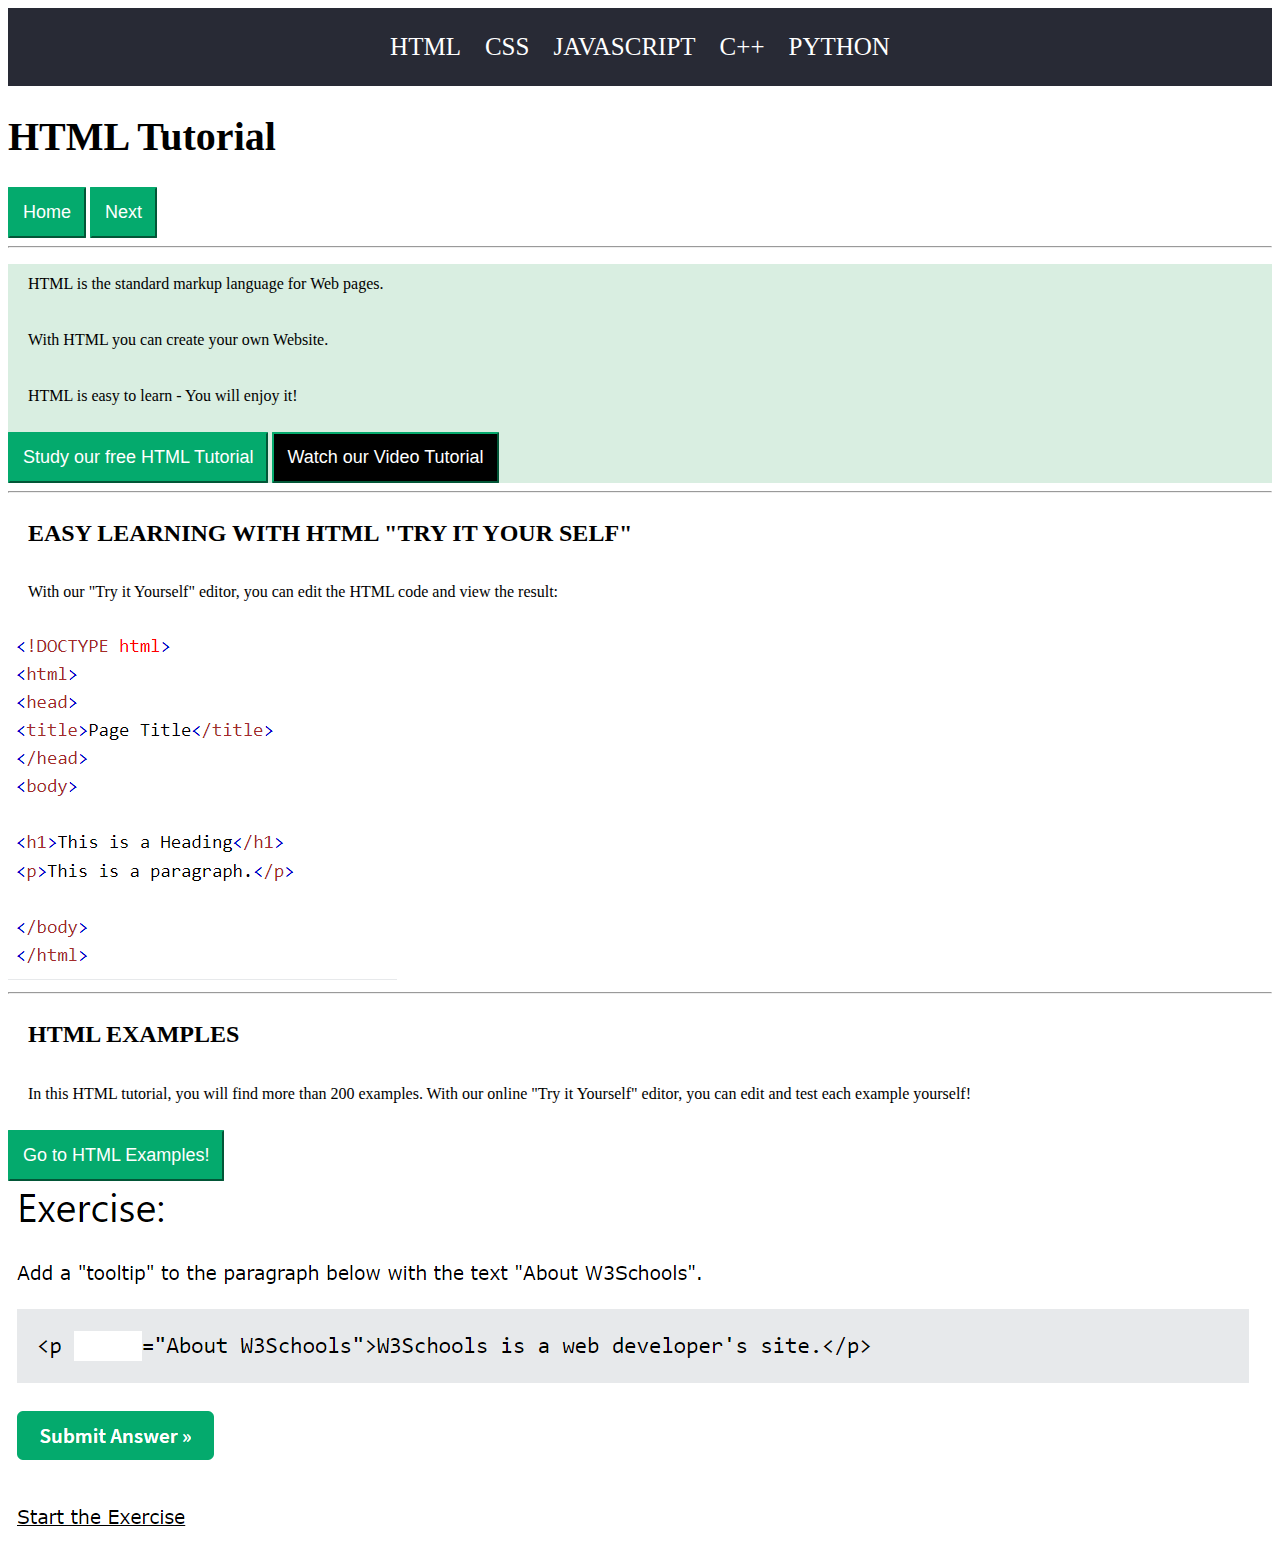
<file: index.html>
<!DOCTYPE html>
<html lang="en">

<head>
    <meta charset="UTF-8">
    <meta name="viewport" content="width=device-width, initial-scale=1.0">
    <title>lesson 4</title>
    <link rel="stylesheet" href="css/main.css">
</head>

<body>
    <div class="">
        <div class="navigation-section center">
            <a class="navigation" href="#">Html</a>
            <a class="navigation" href="pages/css.html">Css</a>
            <a class="navigation" href="pages/js.html">Javascript</a>
            <a class="navigation" href="pages/c.html">C++</a>
            <a class="navigation" href="pages/python.html">Python</a>
        </div>
        <div>
            <h1 class="main-heading">
                HTML Tutorial
            </h1>
            <button class="button-home">
                <a class="btn-link" href="#">Home</a>
            </button>
            <button class="button-home">
                <a class="btn-link" href="pages/css.html">Next</a>
            </button>
        </div>
        <hr>
        <div class="section-1">
            <p class="paragraph-html">
                HTML is the standard markup language for Web pages.
            </p>
            <p class="paragraph-html">
                With HTML you can create your own Website.
            </p>
            <p class="paragraph-html">
                HTML is easy to learn - You will enjoy it!
            </p>
            <button class="button-home">
                <a class="btn-link" href="https://mohirdev.uz/kurslar/htmlda-dasturlash/" target="_blank">Study our free
                    HTML
                    Tutorial</a>
            </button>
            <button class="button-home btn-black">
                <a target="_blank" class="btn-link"
                    href="https://www.youtube.com/watch?v=9dUhZq9dkHM&list=PLpDyZ4xZcDg_aAzP6pDD1PRsYCSdheveS">Watch our
                    Video Tutorial</a>
            </button>
        </div>
        <hr>
        <div class="section-2">
            <h2 class="second-heading">
                Easy learning with html "try it your self"
            </h2>
            <p class="paragraph-html">
                With our "Try it Yourself" editor, you can edit the HTML code and view the result:
            </p>
            <img src="images/html/picture-1.png" alt="HTML">
        </div>
        <hr>
        <div class="section-3">
            <h2 class="second-heading">
                html examples
            </h2>
            <p class="paragraph-html">
                In this HTML tutorial, you will find more than 200 examples. With our online "Try it Yourself" editor,
                you can edit and
                test each example yourself!
            </p>
            <div>
                <button class="button-home">
                    <a class="btn-link" href="https://www.w3schools.com/html/html_examples.asp" target="_blank">Go to
                        HTML Examples!</a>
                </button>
            </div>
            <img src="images/html/picture-2.png" alt="HTML">
        </div>
    </div>
</body>

</html>
</file>
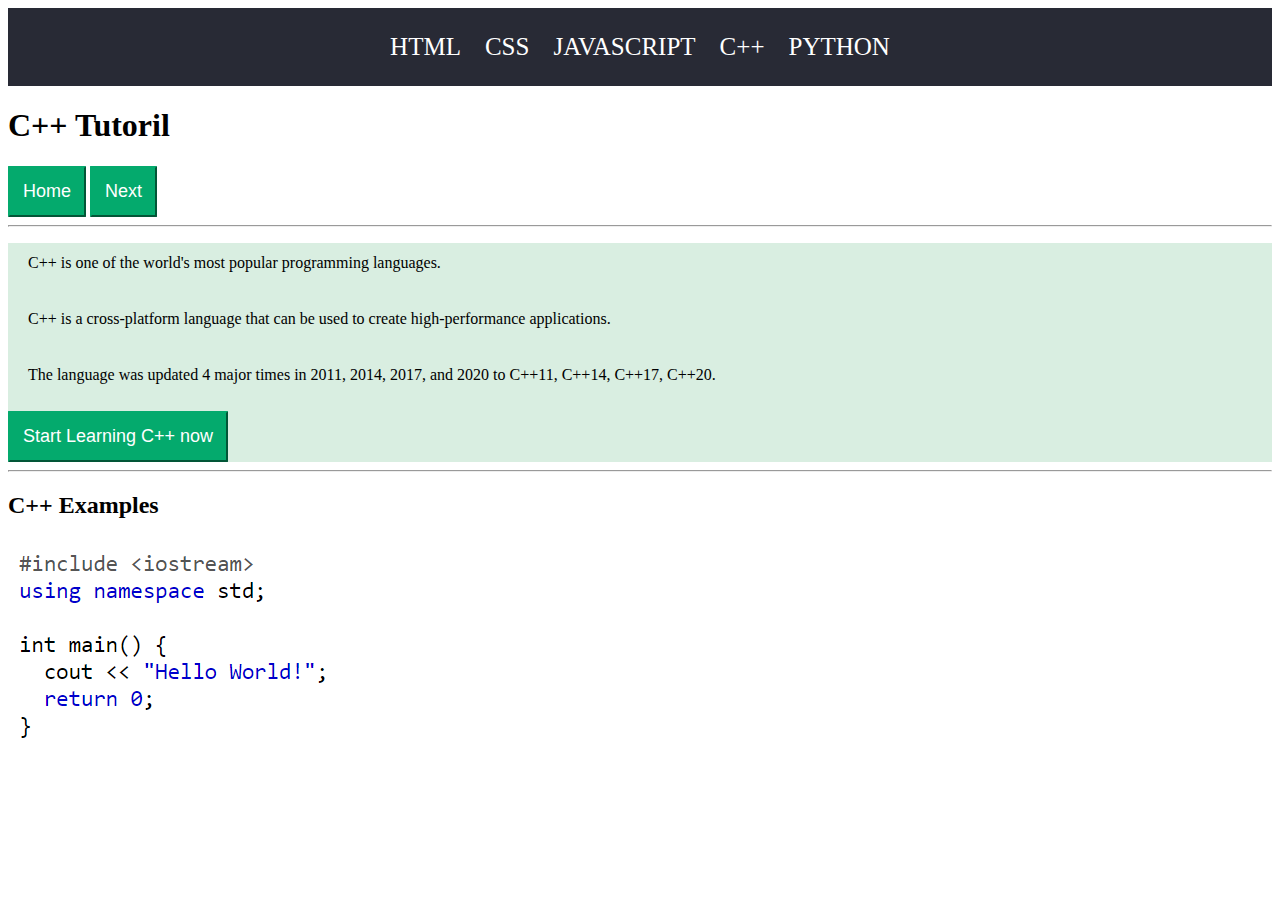
<file: pages/c.html>
<!DOCTYPE html>
<html lang="en">

<head>
    <meta charset="UTF-8">
    <meta name="viewport" content="width=device-width, initial-scale=1.0">
    <title>C++</title>
    <link rel="stylesheet" href="../css/css.css">
</head>

<body>
    <div>
        <div class="navigation-section center">
            <a class="navigation" href="../index.html">Html</a>
            <a class="navigation" href="css.html">Css</a>
            <a class="navigation" href="js.html">Javascript</a>
            <a class="navigation" href="#">C++</a>
            <a class="navigation" href="python.html">Python</a>
        </div>
        <div class="section-1">
            <h1 class="main-heading">
                C++ Tutoril
            </h1>
            <button class="btn">
                <a href="../index.html" class="link-btn">Home</a>
            </button>
            <button class="btn">
                <a href="python.html" class="link-btn">Next</a>
            </button>
        </div>
        <hr>
        <div class="section-2">
            <p class="paragraph-css">
                C++ is one of the world's most popular programming languages.
            </p>
            <p class="paragraph-css">
                C++ is a cross-platform language that can be used to create high-performance applications.
            </p>
            <p class="paragraph-css">
                The language was updated 4 major times in 2011, 2014, 2017, and 2020 to C++11, C++14, C++17, C++20.
            </p>
            <button class="btn">
                <a target="_blank" class="link-btn" href="https://mohirdev.uz/kurslar/c-plus-plus/">
                    Start Learning C++ now
                </a>
            </button>
        </div>
        <hr>
        <div class="section-3">
            <h2 class="second-heading">
                C++ Examples
            </h2>
            <img src="../images/c++/Screenshot_1.png" alt="C++">
        </div>
    </div>
</body>

</html>
</file>
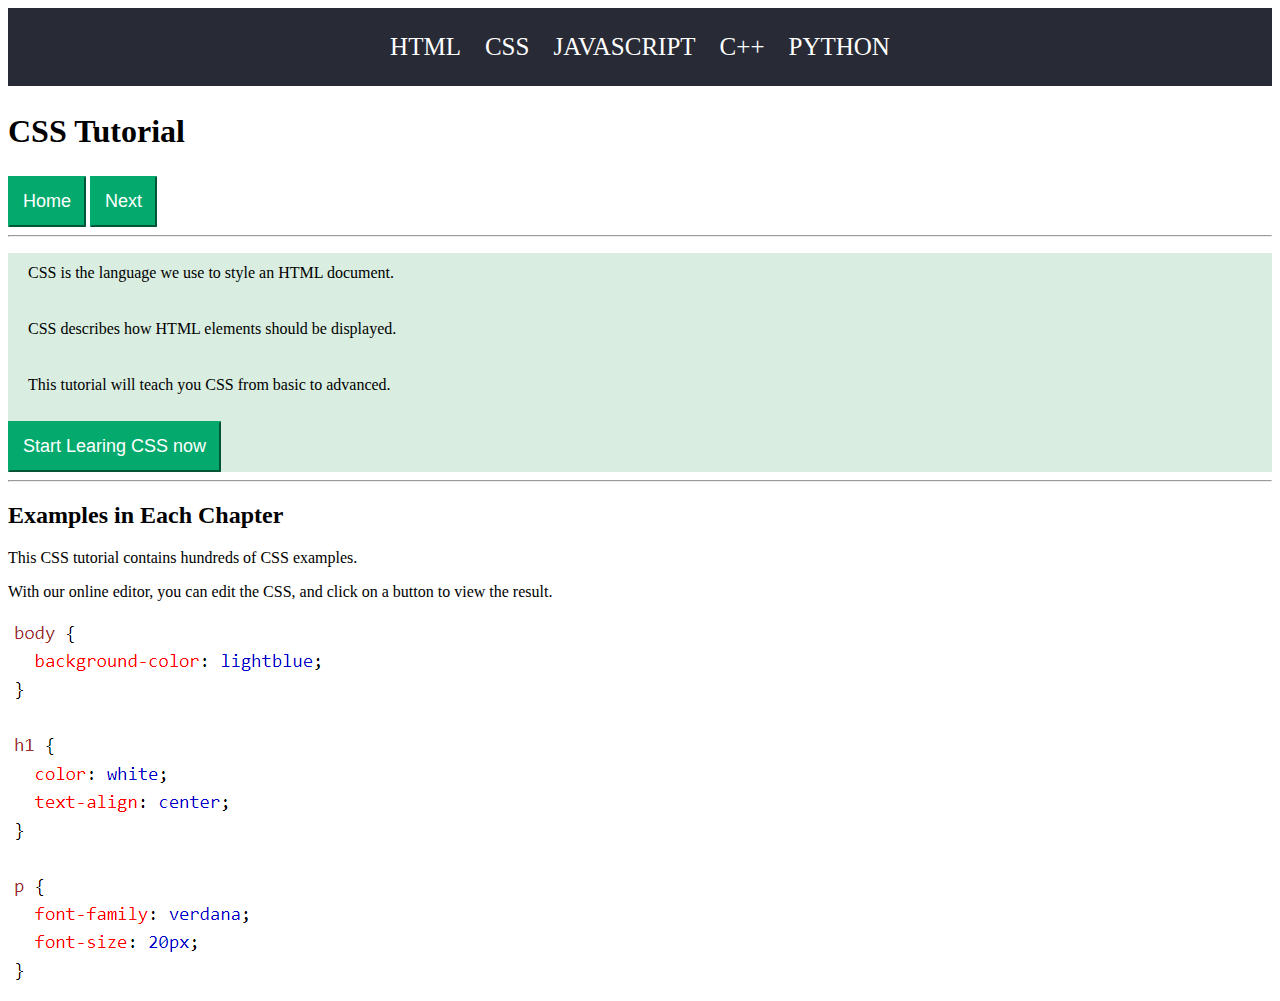
<file: pages/css.html>
<!DOCTYPE html>
<html lang="en">

<head>
    <meta charset="UTF-8">
    <meta name="viewport" content="width=device-width, initial-scale=1.0">
    <title>CSS</title>
    <link rel="stylesheet" href="../css/css.css">
</head>

<body>
    <div>
        <div class="navigation-section center">
            <a class="navigation" href="../index.html">Html</a>
            <a class="navigation" href="#">Css</a>
            <a class="navigation" href="js.html">Javascript</a>
            <a class="navigation" href="c.html">C++</a>
            <a class="navigation" href="python.html">Python</a>
        </div>
        <div class="section-1">
            <h2 class="main-heading">
                CSS Tutorial
            </h2>
            <button class="btn">
                <a class="link-btn" href="../index.html">Home</a>
            </button>
            <button class="btn">
                <a class="link-btn" href="../pages/js.html">Next</a>
            </button>
        </div>
        <hr>
        <div class="section-2">
            <p class="paragraph-css">
                CSS is the language we use to style an HTML document.
            </p>
            <p class="paragraph-css">
                CSS describes how HTML elements should be displayed.
            </p>
            <p class="paragraph-css">
                This tutorial will teach you CSS from basic to advanced.
            </p>
            <button class="btn">
                <a target="_blank" class="link-btn"
                    href="https://www.youtube.com/watch?v=KPPhQ0F-SDY&list=PLpDyZ4xZcDg_gyII__1jtnE2FEgqpfJU8">
                    Start Learing CSS now
                </a>
            </button>
        </div>
        <hr>
        <div class="section-3">
            <h2 class="second-heading">
                Examples in Each Chapter
            </h2>
            <p>
                This CSS tutorial contains hundreds of CSS examples.
            </p>
            <p>
                With our online editor, you can edit the CSS, and click on a button to view the result.
            </p>
            <img src="../images/css/css-example.png" alt="CSS">
        </div>
    </div>
</body>

</html>
</file>
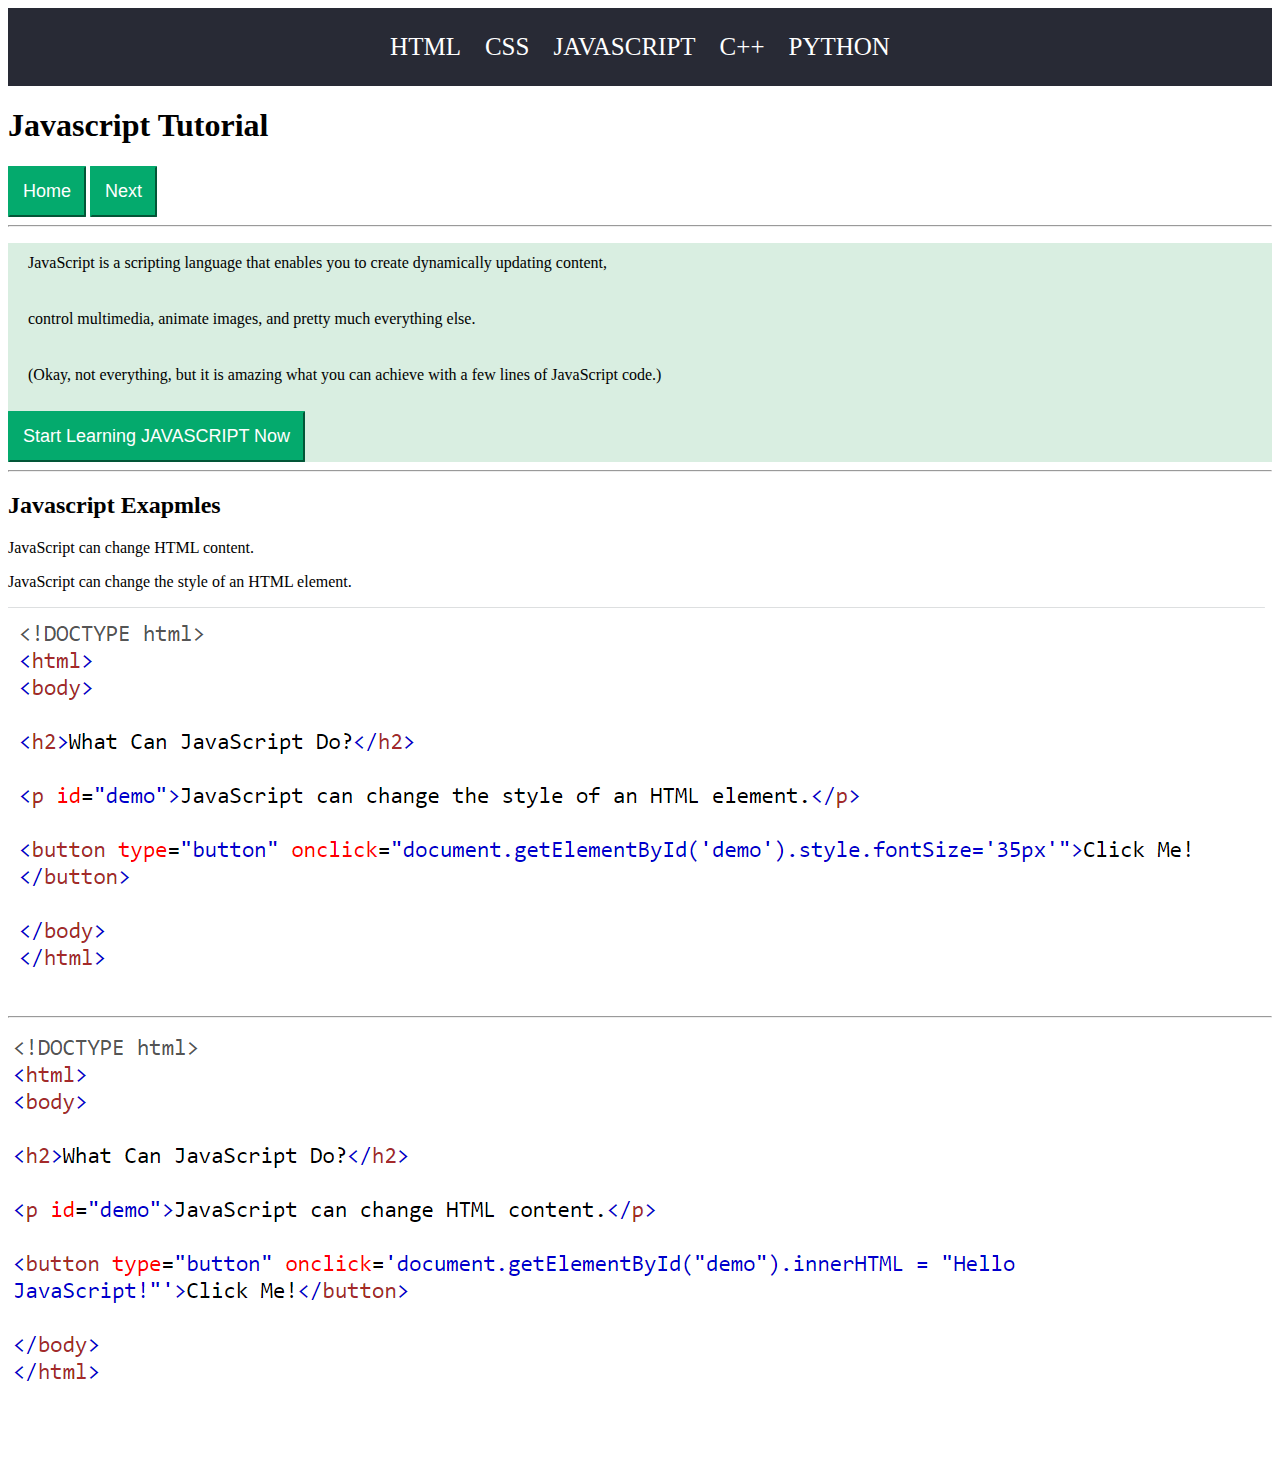
<file: pages/js.html>
<!DOCTYPE html>
<html lang="en">

<head>
    <meta charset="UTF-8">
    <meta name="viewport" content="width=device-width, initial-scale=1.0">
    <title>Javascript</title>
    <link rel="stylesheet" href="../css/css.css">
</head>

<body>
    <div>
        <div class="navigation-section center">
            <a class="navigation" href="../index.html">Html</a>
            <a class="navigation" href="css.html">Css</a>
            <a class="navigation" href="#">Javascript</a>
            <a class="navigation" href="c.html">C++</a>
            <a class="navigation" href="python.html">Python</a>
        </div>
        <div class="section-1">
            <h1 class="main-heading">
                Javascript Tutorial
            </h1>
            <button class="btn">
                <a class="link-btn" href="../index.html">Home</a>
            </button>
            <button class="btn">
                <a class="link-btn" href="c.html">Next </a>
            </button>
        </div>
        <hr>
        <div class="section-2">
            <p class="paragraph-css">
                JavaScript is a scripting language that enables you to create dynamically updating content,
            </p>
            <p class="paragraph-css">
                control multimedia, animate images, and pretty much everything else.
            </p>
            <p class="paragraph-css">
                (Okay, not everything, but it is amazing what you can achieve with a few lines of JavaScript code.)
            </p>
            <button class="btn">
                <a class="link-btn"
                    href="https://mohirdev.uz/kurslar/html-css-bootstrap-js-7-loyiha-from-scratch-to-end/"
                    target="_blank">Start
                    Learning JAVASCRIPT Now</a>
            </button>
        </div>
        <hr>
        <div class="section-3">
            <h2 class="second-heading">
                Javascript Exapmles
            </h2>
            <p>
                JavaScript can change HTML content.
            </p>
            <p>
                JavaScript can change the style of an HTML element.
            </p>
            <img src="../images/js/Screenshot_1.png" alt="Javascript">
            <hr>
            <img src="../images/js/Screenshot_2.png" alt="Javascript">
        </div>
    </div>
</body>

</html>
</file>
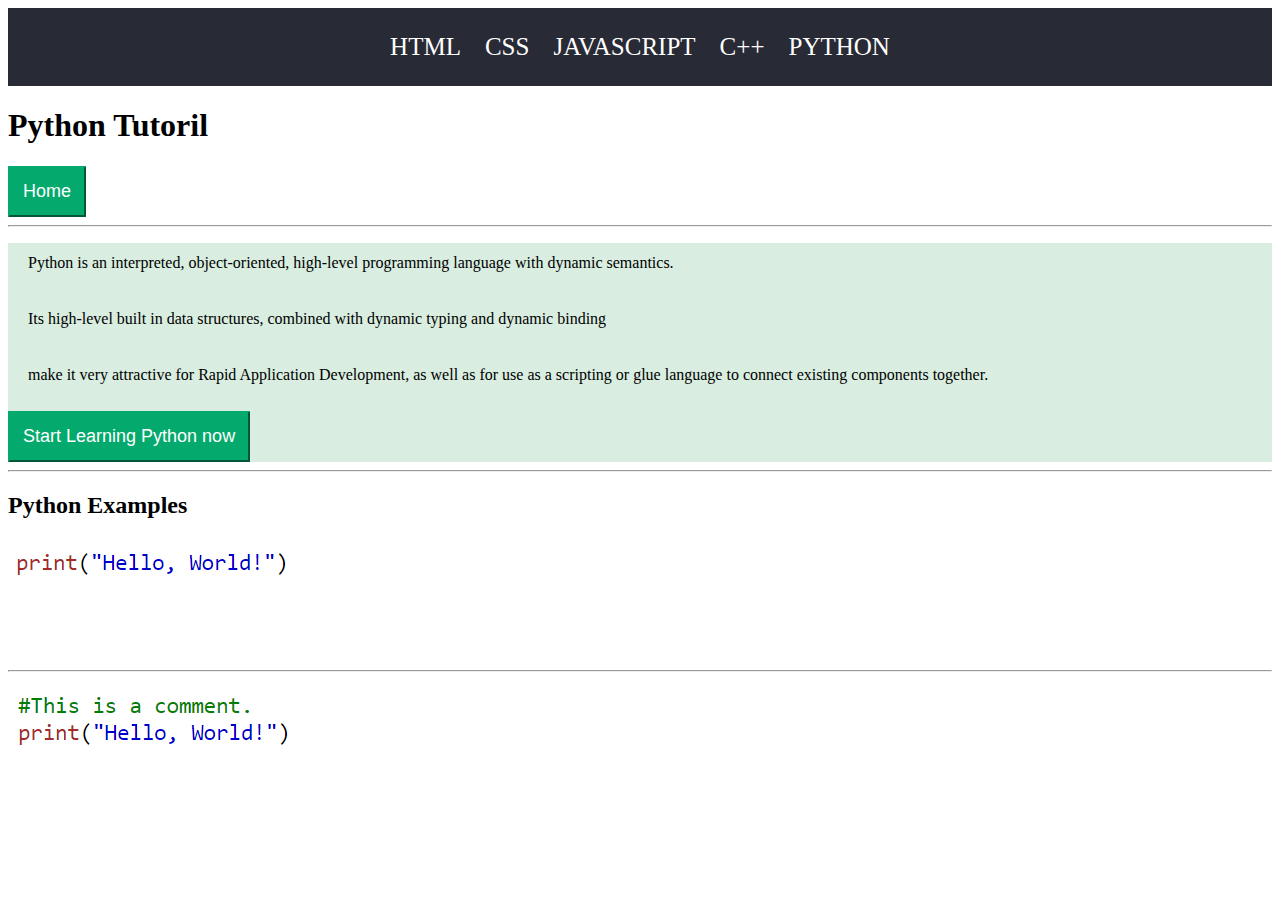
<file: pages/python.html>
<!DOCTYPE html>
<html lang="en">

<head>
    <meta charset="UTF-8">
    <meta name="viewport" content="width=device-width, initial-scale=1.0">
    <title>Python</title>
    <link rel="stylesheet" href="../css/css.css">
</head>

<body>
    <div>
        <div class="navigation-section center">
            <a class="navigation" href="../index.html">Html</a>
            <a class="navigation" href="css.html">Css</a>
            <a class="navigation" href="js.html">Javascript</a>
            <a class="navigation" href="c.html">C++</a>
            <a class="navigation" href="#">Python</a>
        </div>
        <div class="section-1">
            <h1 class="main-section">
                Python Tutoril
            </h1>
            <button class="btn">
                <a href="../index.html" class="link-btn">Home</a>
            </button>
        </div>
        <hr>
        <div class="section-2">
            <p class="paragraph-css">
                Python is an interpreted, object-oriented, high-level programming language with dynamic semantics.
            </p>
            <p class="paragraph-css">
                Its high-level built in data structures, combined with dynamic typing and dynamic binding
            </p>
            <p class="paragraph-css">
                make it very attractive for Rapid Application Development, as well as for use as a scripting or glue
                language to connect
                existing components together.
            </p>
            <button class="btn">
                <a href="https://mohirdev.uz/kurslar/dasturlash-asoslari-python/" class="link-btn">
                    Start Learning Python now
                </a>
            </button>
        </div>
        <hr>
        <div class="section-3">
            <h2>
                Python Examples
            </h2>
            <img src="../images/python/Screenshot_1.png" alt="Python">
            <hr>
            <img src="../images/python/Screenshot_2.png" alt="Python">
        </div>
    </div>
</body>

</html>
</file>
<file: css/main.css>
.center {
    text-align: center;
}

.navigation {
    text-decoration: none;
    margin: 10px;
    font-size: 25px;
    color: #ffffff;
    text-transform: uppercase;

}

.navigation-section {
    padding: 25px;
    background-color: #282A35;
}
.main-heading{
    font-size: 40px;
}
.button-home{
    padding: 13px;
    border-radius: 1px;
    background-color: #04aa6d;
    border-color: #04aa6d;
    font-size: 18px;
    
}
.btn-link{
    text-decoration: none;
    color: #fff;
}
.btn-black{
    background-color: black;
}
.paragraph-html{
    line-height: 40px;
    text-indent: 20px;
}
.section-1{
    background-color: #D9EEE1;
}
.second-heading{
    line-height: 40px;
    text-transform: uppercase;
    text-indent: 20px;
}
</file>
<file: css/css.css>
.center{
    text-align: center;
}
.navigation{
    padding: 10px;
    font-size: 25px;
    text-decoration: none;
    color: white;
    text-transform:uppercase ;
}
.navigation-section{
    padding: 25px;
    background-color: #282A35;
}
.main-heading{
    font-size: 2em;
}
.btn{
    padding: 13px; 
    border-radius: 1px;
    background-color: #04AA6D;
    border-color: #04AA6D;
    font-size: 18px; 
}
.link-btn{
    text-decoration: none;
    color: #fff;
}
.paragraph-css{
    line-height: 40px;
    text-indent: 20px;
}
.section-2{
    background-color: #D9EEE1;
}
</file>
